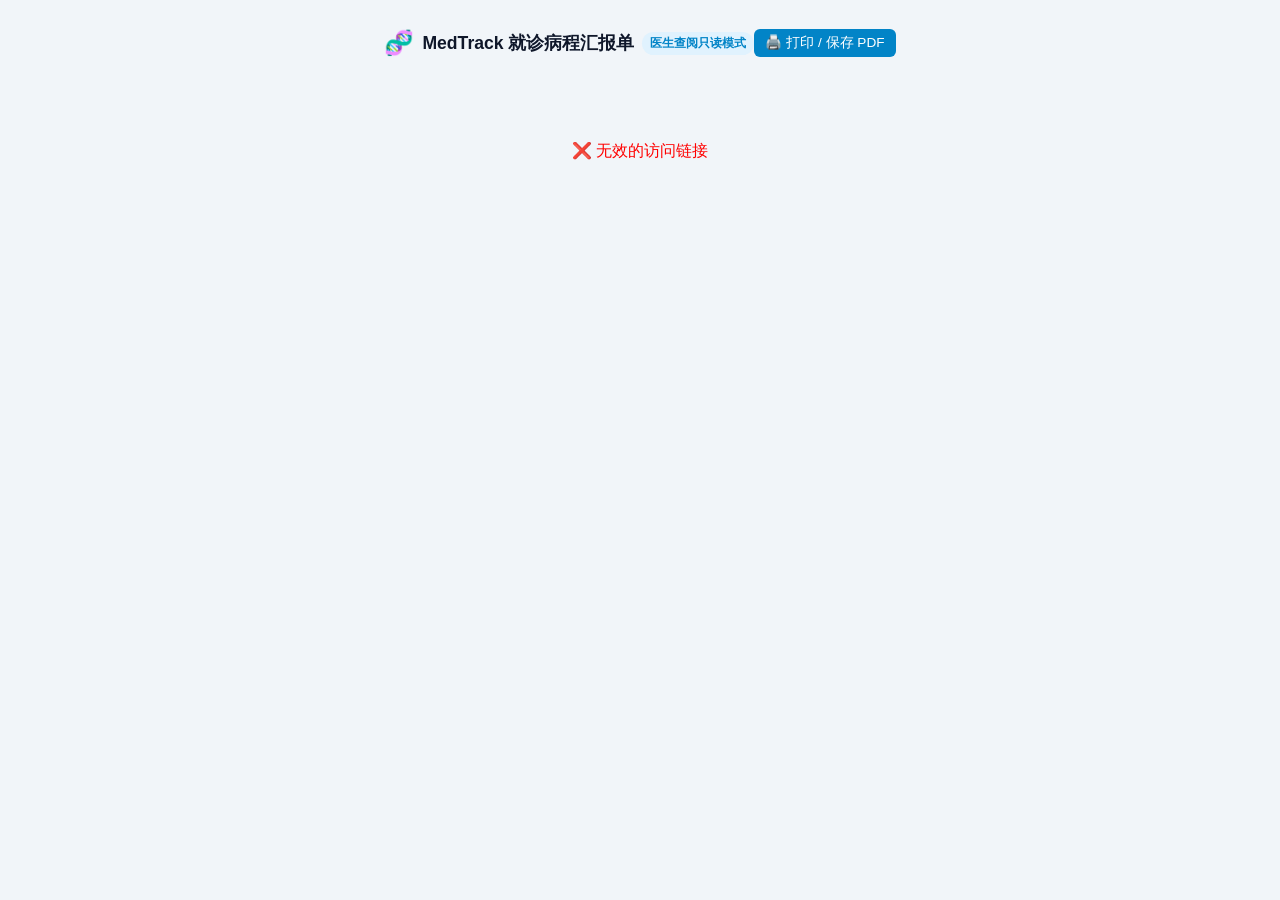
<file: frontend/share.html>
<!DOCTYPE html>
<html lang="zh-CN">
<head>
  <meta charset="UTF-8">
  <meta name="viewport" content="width=device-width, initial-scale=1.0">
  <title>就诊病程汇报单 | 医生查阅</title>
  <link rel="stylesheet" href="css/style.css?v=2.0">
  <style>
    body { background-color: #f1f5f9; }
    .share-container { max-width: 960px; margin: 24px auto; padding: 0 16px; }
    .doc-header {
      background: white;
      border-radius: var(--radius-md);
      padding: 24px;
      margin-bottom: 20px;
      box-shadow: var(--shadow-sm);
      border-top: 5px solid var(--primary);
    }
  </style>
</head>
<body>

  <div class="share-container">
    <!-- 顶部状态条 -->
    <div style="display:flex; justify-content:space-between; align-items:center; margin-bottom:16px;">
      <div style="display:flex; align-items:center; gap:8px;">
        <span style="font-size:24px;">🧬</span>
        <strong style="font-size:1.1rem; color:#0f172a;">MedTrack 就诊病程汇报单</strong>
        <span class="badge badge-blue">医生查阅只读模式</span>
      </div>
      <div>
        <button class="btn btn-primary btn-sm no-print" onclick="window.print()">🖨️ 打印 / 保存 PDF</button>
      </div>
    </div>

    <!-- 访问密码验证框 (如果设置了提取码) -->
    <div id="pin-prompt-box" class="card" style="display:none; max-width:400px; margin:60px auto; text-align:center;">
      <div style="font-size:32px; margin-bottom:8px;">🔒</div>
      <h3 style="margin-bottom:8px; font-size:1.1rem;">请输入访问提取码</h3>
      <p style="font-size:0.85rem; color:#64748b; margin-bottom:16px;">该病历受患者隐私保护，请输入 4 位访问码查看完整信息：</p>
      <input type="text" id="share-pin-input" class="form-input" style="text-align:center; font-size:1.2rem; letter-spacing:4px; margin-bottom:12px;" maxlength="8" placeholder="****">
      <button class="btn btn-primary" style="width:100%;" onclick="loadReportWithPin()">确认查阅</button>
      <div id="pin-error" style="color:#ef4444; font-size:0.85rem; margin-top:8px;"></div>
    </div>

    <!-- 报告内容主体 -->
    <div id="report-view-content" style="display:none;"></div>

    <!-- 错误与加载提示 -->
    <div id="loading-box" style="text-align:center; padding:60px 20px; color:#64748b;">
      正在安全获取病程汇报数据...
    </div>
  </div>

  <script src="js/api.js?v=2.4"></script>
  <script>
    function calculateAge(birthDateStr) {
      if (!birthDateStr) return '';
      const parts = String(birthDateStr).trim().split('-');
      if (parts.length < 1 || !parts[0]) return '';
      const birthYear = parseInt(parts[0], 10);
      if (isNaN(birthYear) || birthYear < 1900 || birthYear > 2100) return '';
      const birthMonth = parts.length >= 2 ? parseInt(parts[1], 10) : 1;
      const birthDay = parts.length >= 3 ? parseInt(parts[2], 10) : 1;

      const today = new Date();
      const currentYear = today.getFullYear();
      const currentMonth = today.getMonth() + 1;
      const currentDay = today.getDate();

      let age = currentYear - birthYear;
      if (currentMonth < birthMonth || (currentMonth === birthMonth && currentDay < birthDay)) {
        age--;
      }
      return age >= 0 ? `${age}岁` : '';
    }

    const urlParams = new URLSearchParams(window.location.search);
    const token = urlParams.get('token');

    document.addEventListener('DOMContentLoaded', async () => {
      if (!token) {
        document.getElementById('loading-box').innerHTML = '<div style="color:red;">❌ 无效的访问链接</div>';
        return;
      }
      await fetchReport();
    });

    async function fetchReport(pin = '') {
      const loadingBox = document.getElementById('loading-box');
      const pinBox = document.getElementById('pin-prompt-box');
      const contentBox = document.getElementById('report-view-content');

      try {
        const res = await API.viewSharedReport(token, pin);
        loadingBox.style.display = 'none';

        if (res.need_code) {
          pinBox.style.display = 'block';
          contentBox.style.display = 'none';
          return;
        }

        pinBox.style.display = 'none';
        contentBox.style.display = 'block';
        renderReport(res.report, res.expires_at);
      } catch (err) {
        loadingBox.innerHTML = `<div style="color:red;">❌ ${err.message}</div>`;
      }
    }

    async function loadReportWithPin() {
      const pin = document.getElementById('share-pin-input').value.trim();
      if (!pin) return;
      await fetchReport(pin);
    }

    function renderReport(rep, expireTime) {
      const box = document.getElementById('report-view-content');
      const p = rep.profile;
      const t = rep.treatment_summary;
      const img = rep.latest_imaging || [];
      const labTrend = rep.lab_trend_comparison || { dates: [], indicators: [] };

      const markerText = Object.entries(p.molecular_markers || {}).map(([k, v]) => `${k}: ${v}`).join('； ') || '未行基因突变检测';
      const comorbText = (p.chronic_comorbidities || []).join('、') || '无明确合并慢病';

      let labRows = (labTrend.indicators || []).map(row => {
        let cells = row.values.map(v => {
          let stClass = '';
          if (v.status === 'HIGH') stClass = 'style="color:#ef4444; font-weight:600;"';
          if (v.status === 'LOW') stClass = 'style="color:#f59e0b; font-weight:600;"';
          return `<td ${stClass}>${v.val !== null ? v.val : v.val_text}</td>`;
        });
        return `
          <tr>
            <td><strong>${escapeHtml(row.name)}</strong> (${row.code})</td>
            <td>${escapeHtml(row.ref_range)} ${row.unit}</td>
            ${cells.join('')}
          </tr>
        `;
      }).join('');

      let dateHeaders = (labTrend.dates || []).map(d => `<th>${d}</th>`).join('');

      box.innerHTML = `
        <div class="doc-header">
          <div style="display:flex; justify-content:space-between; align-items:flex-start; flex-wrap:wrap;">
            <div>
              <h1 style="font-size:1.45rem; font-weight:800; color:#0f172a; display:flex; align-items:center; flex-wrap:wrap; gap:8px;">
                <span>${escapeHtml(p.name)}</span>
                ${(p.gender || p.birth_date) ? `<span class="badge" style="background:#e0f2fe; color:#0369a1; font-size:0.85rem; padding:3px 10px; font-weight:600;">👤 ${[p.gender, calculateAge(p.birth_date)].filter(Boolean).join(' · ')}</span>` : ''}
                <span style="font-size:1rem; font-weight:normal; color:#64748b;">- 就诊病程汇报单</span>
              </h1>
              <div style="font-size:0.85rem; color:#64748b; margin-top:4px;">
                报告生成时间: ${rep.generated_at} | 链接有效至: ${expireTime || '近期'}
              </div>
            </div>
            <div style="text-align:right;">
              <span class="badge badge-purple" style="font-size:0.85rem; padding:4px 10px;">${escapeHtml(p.primary_site)}</span>
              <span class="badge badge-blue" style="font-size:0.85rem; padding:4px 10px;">${escapeHtml(p.pathology_type)}</span>
            </div>
          </div>

          <div style="background:#f8fafc; border:1px solid #e2e8f0; border-radius:8px; padding:14px; margin-top:16px;">
            <div style="display:flex; flex-wrap:wrap; gap:16px; font-size:0.92rem; color:#334155;">
              ${(p.gender || p.birth_date) ? `<span><strong>基本情况:</strong> ${[p.gender, calculateAge(p.birth_date)].filter(Boolean).join(' · ')}${p.birth_date ? ` (${p.birth_date})` : ''}</span>` : ''}
              <span><strong>初诊分期:</strong> ${escapeHtml(p.initial_staging || '未详')}</span>
              <span><strong>当前治疗阶段:</strong> <span class="badge badge-green">${escapeHtml(p.current_staging || '维持/随访')}</span></span>
              <span><strong>ECOG体力评分:</strong> ${escapeHtml(p.ecog_score)}分</span>
            </div>
            <div style="margin-top:8px; font-size:0.88rem; color:#0369a1;">
              <strong>分子突变与靶点:</strong> ${markerText}
            </div>
            <div style="margin-top:6px; font-size:0.88rem; color:#475569;">
              <strong>合并慢性病与用药:</strong> ${comorbText} | 过敏史: ${escapeHtml(p.allergies)}
            </div>
          </div>
        </div>

        <div class="card">
          <h3 style="font-size:1.05rem; font-weight:700; color:#1e293b; margin-bottom:12px; border-left:4px solid var(--secondary); padding-left:8px;">
            一、 既往主要抗肿瘤治疗历程
          </h3>
          <div style="font-size:0.92rem; line-height:1.7;">
            ${t.has_surgery ? `
              <div style="margin-bottom:6px;"><strong>外科手术:</strong> ${t.surgeries.map(s => `[${s.date}] ${s.name} (切缘: ${s.margins}, 淋巴结清扫: ${s.lymph_nodes})`).join('； ')}</div>
            ` : '<div style="color:#64748b; margin-bottom:6px;"><strong>外科手术:</strong> 未行手术干预</div>'}

            ${t.has_radiotherapy ? `
              <div style="margin-bottom:6px;"><strong>放射治疗:</strong> ${t.radiotherapies.map(r => `[${r.date}] 靶区: ${r.site} (${r.dose}, ${r.fractions})`).join('； ')}</div>
            ` : ''}

            ${t.has_systemic_therapy ? `
              <div><strong>系统药物治疗:</strong> ${t.systemic_therapies.map(th => `[${th.date}] ${th.line}: ${th.regimen} (${th.cycle})`).join('； ')}</div>
            ` : '<div style="color:#64748b;"><strong>系统药物:</strong> 暂无治疗周期记录</div>'}
          </div>
        </div>

        <div class="card">
          <h3 style="font-size:1.05rem; font-weight:700; color:#1e293b; margin-bottom:12px; border-left:4px solid var(--secondary); padding-left:8px;">
            二、 近期影像学 (CT/MRI/PET) 疗效评估
          </h3>
          ${img.length > 0 ? img.map(im => `
            <div style="background:#f8fafc; border:1px solid #e2e8f0; padding:12px; border-radius:8px; margin-bottom:10px;">
              <div style="display:flex; justify-content:space-between; margin-bottom:4px;">
                <strong>📅 ${im.date} ${im.modality} (${im.body_part})</strong>
                <span class="badge badge-blue">RECIST: ${im.recist}</span>
              </div>
              <div style="font-size:0.88rem; color:#334155; margin-top:4px;"><strong>诊断结论:</strong> ${escapeHtml(im.impression)}</div>
            </div>
          `).join('') : '<p style="font-size:0.9rem; color:#94a3b8;">暂无近期影像检查记录</p>'}
        </div>

        <div class="card">
          <h3 style="font-size:1.05rem; font-weight:700; color:#1e293b; margin-bottom:12px; border-left:4px solid var(--secondary); padding-left:8px;">
            三、 关键肿瘤标志物与治疗安全性指标对比
          </h3>
          <div class="table-responsive">
            <table class="med-table">
              <thead>
                <tr><th>检验项目</th><th>参考范围</th>${dateHeaders}</tr>
              </thead>
              <tbody>${labRows || '<tr><td colspan="5" style="text-align:center;color:#94a3b8;">暂无指标对比数据</td></tr>'}</tbody>
            </table>
          </div>
        </div>

        ${(rep.recent_lab_reports && rep.recent_lab_reports.length > 0) ? `
        <div class="card">
          <h3 style="font-size:1.05rem; font-weight:700; color:#1e293b; margin-bottom:12px; border-left:4px solid var(--secondary); padding-left:8px;">
            四、 近期化验单归档记录与 AI 解读
          </h3>
          <div style="display:flex; flex-direction:column; gap:8px;">
            ${rep.recent_lab_reports.map(lr => `
              <div style="background:#f8fafc; border:1px solid #e2e8f0; border-radius:6px; padding:10px 14px; font-size:0.88rem;">
                <div style="display:flex; justify-content:space-between; align-items:center; margin-bottom:4px;">
                  <span><strong>📅 ${escapeHtml(lr.date || '未注日期')}</strong> · ${escapeHtml(lr.type || '化验单')} (${escapeHtml(lr.hospital || '未注机构')})</span>
                  <span class="badge badge-green">已归档</span>
                </div>
                ${lr.summary ? `<div style="color:#0369a1; background:#f0f9ff; padding:6px 10px; border-radius:4px; margin-top:4px;">💡 <strong>AI 综合解读:</strong> ${escapeHtml(lr.summary)}</div>` : ''}
              </div>
            `).join('')}
          </div>
        </div>
        ` : ''}
      `;
    }

    function escapeHtml(str) {
      if (!str) return '';
      return String(str)
        .replace(/&/g, '&amp;')
        .replace(/</g, '&lt;')
        .replace(/>/g, '&gt;')
        .replace(/"/g, '&quot;');
    }
  </script>
</body>
</html>
</file>
<file: frontend/css/style.css>
/* ===================================================
   MedTrack 肿瘤与慢病智能管理系统 - 核心视觉样式
   =================================================== */

:root {
  color-scheme: light;      /* 强制锁定为浅色渲染上下文，阻止 OS 夜晚模式对浏览器表单和下拉菜单进行系统反色 */
  --primary: #0284c7;       /* 医疗智慧蓝 */
  --primary-hover: #0369a1;
  --primary-light: #e0f2fe;
  --secondary: #0d9488;     /* 临床深青 */
  --secondary-light: #ccfbf1;
  --danger: #ef4444;        /* 预警红 */
  --danger-light: #fee2e2;
  --warning: #f59e0b;       /* 提示橙 */
  --warning-light: #fef3c7;
  --success: #10b981;       /* 达标绿 */
  --success-light: #d1fae5;
  --purple: #8b5cf6;        /* 病理紫 */
  --purple-light: #ede9fe;
  --text-main: #0f172a;
  --text-muted: #64748b;
  --bg-page: #f8fafc;
  --bg-card: #ffffff;
  --border-color: #e2e8f0;
  --radius-sm: 6px;
  --radius-md: 10px;
  --radius-lg: 16px;
  --shadow-sm: 0 1px 2px 0 rgb(0 0 0 / 0.05);
  --shadow-md: 0 4px 6px -1px rgb(0 0 0 / 0.08), 0 2px 4px -2px rgb(0 0 0 / 0.05);
  --shadow-lg: 0 10px 15px -3px rgb(0 0 0 / 0.1), 0 4px 6px -4px rgb(0 0 0 / 0.05);
}

* {
  box-sizing: border-box;
  margin: 0;
  padding: 0;
  font-family: -apple-system, BlinkMacSystemFont, "Segoe UI", Roboto, "Helvetica Neue", Arial, "PingFang SC", "Hiragino Sans GB", "Microsoft YaHei", sans-serif;
}

body {
  background-color: var(--bg-page);
  color: var(--text-main);
  line-height: 1.6;
  min-height: 100vh;
  display: flex;
  flex-direction: column;
}

/* 容器版心 */
.container {
  max-width: 1280px;
  margin: 0 auto;
  padding: 0 16px;
  width: 100%;
}

/* 顶部导航栏 */
.navbar {
  background: var(--bg-card);
  border-bottom: 1px solid var(--border-color);
  position: sticky;
  top: 0;
  z-index: 50;
  box-shadow: var(--shadow-sm);
}

.nav-inner {
  display: flex;
  align-items: center;
  justify-content: space-between;
  height: 64px;
}

.brand {
  display: flex;
  align-items: center;
  gap: 12px;
  text-decoration: none;
  color: var(--text-main);
  font-weight: 700;
  font-size: 1.15rem;
}

.brand-icon {
  width: 38px;
  height: 38px;
  background: linear-gradient(135deg, var(--primary), var(--secondary));
  color: white;
  border-radius: var(--radius-md);
  display: flex;
  align-items: center;
  justify-content: center;
  font-size: 1.25rem;
}

.nav-links {
  display: flex;
  gap: 8px;
}

.nav-btn {
  background: transparent;
  border: none;
  padding: 8px 14px;
  border-radius: var(--radius-sm);
  cursor: pointer;
  font-size: 0.95rem;
  color: var(--text-muted);
  font-weight: 500;
  transition: all 0.2s;
  display: flex;
  align-items: center;
  gap: 6px;
}

.nav-btn:hover {
  background: var(--primary-light);
  color: var(--primary);
}

.nav-btn.active {
  background: var(--primary);
  color: white;
}

.user-bar {
  display: flex;
  align-items: center;
  gap: 12px;
}

/* 按钮通用 */
.btn {
  display: inline-flex;
  align-items: center;
  justify-content: center;
  gap: 6px;
  padding: 8px 16px;
  border-radius: var(--radius-sm);
  font-size: 0.92rem;
  font-weight: 500;
  cursor: pointer;
  transition: all 0.2s;
  border: 1px solid transparent;
  text-decoration: none;
}

.btn-primary {
  background-color: var(--primary);
  color: white;
}
.btn-primary:hover {
  background-color: var(--primary-hover);
}

.btn-secondary {
  background-color: white;
  border-color: var(--border-color);
  color: var(--text-main);
}
.btn-secondary:hover {
  background-color: var(--bg-page);
}

.btn-success {
  background-color: var(--secondary);
  color: white;
}
.btn-success:hover {
  background-color: #0f766e;
}

.btn-danger {
  background-color: var(--danger-light);
  color: var(--danger);
}
.btn-danger:hover {
  background-color: var(--danger);
  color: white;
}

.btn-sm {
  padding: 4px 10px;
  font-size: 0.85rem;
}

/* 卡片 */
.card {
  background: var(--bg-card);
  border: 1px solid var(--border-color);
  border-radius: var(--radius-md);
  padding: 20px;
  box-shadow: var(--shadow-sm);
  margin-bottom: 20px;
}

.card-title {
  font-size: 1.15rem;
  font-weight: 700;
  margin-bottom: 16px;
  display: flex;
  align-items: center;
  justify-content: space-between;
}

/* 徽章 Badge */
.badge {
  display: inline-block;
  padding: 2px 8px;
  border-radius: 9999px;
  font-size: 0.75rem;
  font-weight: 600;
}

.badge-blue { background: var(--primary-light); color: var(--primary); }
.badge-green { background: var(--success-light); color: var(--success); }
.badge-red { background: var(--danger-light); color: var(--danger); }
.badge-orange { background: var(--warning-light); color: var(--warning); }
.badge-purple { background: var(--purple-light); color: var(--purple); }

/* 时间轴 (Timeline) 样式 */
.timeline {
  position: relative;
  padding-left: 28px;
}

.timeline::before {
  content: '';
  position: absolute;
  left: 8px;
  top: 6px;
  bottom: 6px;
  width: 2px;
  background: var(--border-color);
}

.timeline-item {
  position: relative;
  margin-bottom: 24px;
}

.timeline-dot {
  position: absolute;
  left: -28px;
  top: 6px;
  width: 18px;
  height: 18px;
  border-radius: 50%;
  border: 3px solid white;
  box-shadow: var(--shadow-sm);
}

.dot-surgery { background-color: #e11d48; }
.dot-radio { background-color: #f97316; }
.dot-therapy { background-color: #0284c7; }
.dot-imaging { background-color: #0d9488; }
.dot-lab { background-color: #06b6d4; }
.dot-pathology { background-color: #8b5cf6; }
.dot-visit { background-color: #84cc16; }

.timeline-content {
  background: var(--bg-card);
  border: 1px solid var(--border-color);
  border-radius: var(--radius-md);
  padding: 14px 16px;
  transition: box-shadow 0.2s;
}

.timeline-content:hover {
  box-shadow: var(--shadow-md);
}

.timeline-header {
  display: flex;
  justify-content: space-between;
  align-items: center;
  margin-bottom: 6px;
  flex-wrap: wrap;
  gap: 6px;
}

/* 栅格与表单 */
.grid-2 {
  display: grid;
  grid-template-columns: repeat(2, 1fr);
  gap: 16px;
}

.grid-3 {
  display: grid;
  grid-template-columns: repeat(3, 1fr);
  gap: 16px;
}

.grid-4 {
  display: grid;
  grid-template-columns: repeat(4, 1fr);
  gap: 16px;
}

.form-group {
  margin-bottom: 14px;
}

.form-label {
  display: block;
  font-size: 0.88rem;
  font-weight: 600;
  color: var(--text-main);
  margin-bottom: 6px;
}

.form-input, .form-select, .form-textarea, select, input, textarea {
  color-scheme: light !important;
  width: 100%;
  padding: 8px 12px;
  border: 1px solid var(--border-color);
  border-radius: var(--radius-sm);
  font-size: 0.92rem;
  background-color: #ffffff !important;
  color: var(--text-main) !important;
  transition: border-color 0.2s;
}

select option {
  background-color: #ffffff !important;
  color: #0f172a !important;
}

.form-input:focus, .form-select:focus, .form-textarea:focus {
  outline: none;
  border-color: var(--primary);
  box-shadow: 0 0 0 3px rgba(2, 132, 199, 0.15);
}

/* 上传拖拽区域 */
.dropzone {
  border: 2px dashed var(--primary);
  border-radius: var(--radius-lg);
  padding: 36px 20px;
  text-align: center;
  background: #f0f9ff;
  cursor: pointer;
  transition: all 0.2s;
}

.dropzone:hover {
  background: #e0f2fe;
}

.dropzone-icon {
  font-size: 40px;
  margin-bottom: 8px;
  color: var(--primary);
}

/* 表格样式 */
.table-responsive {
  overflow-x: auto;
}

.med-table {
  width: 100%;
  border-collapse: collapse;
  font-size: 0.9rem;
}

.med-table th {
  background-color: var(--bg-page);
  padding: 10px 14px;
  text-align: left;
  font-weight: 600;
  border-bottom: 1px solid var(--border-color);
  white-space: nowrap;
}

.med-table td {
  padding: 10px 14px;
  border-bottom: 1px solid var(--border-color);
  vertical-align: middle;
}

.med-table tr:hover td {
  background-color: rgba(2, 132, 199, 0.02);
}

/* 打印与分享报告专用排版 */
@media print {
  body {
    background: white;
  }
  .no-print, .navbar, .tab-nav, .btn, footer {
    display: none !important;
  }
  .container {
    max-width: 100%;
    padding: 0;
  }
  .card {
    border: none;
    box-shadow: none;
    padding: 0;
    margin-bottom: 16px;
  }
  .report-page {
    page-break-after: always;
  }
}

/* 移动端响应式 */
@media (max-width: 768px) {
  .nav-inner {
    height: auto;
    padding: 12px 0;
    flex-direction: column;
    gap: 12px;
  }
  .nav-links {
    width: 100%;
    overflow-x: auto;
    padding-bottom: 4px;
  }
  .grid-2, .grid-3, .grid-4 {
    grid-template-columns: 1fr;
  }
  .timeline {
    padding-left: 20px;
  }
  .timeline-dot {
    left: -20px;
  }
}

/* 药丸胶囊选择器与交互式标签 (Tag Pills & Badges) */
.pill-select-btn {
  display: inline-flex;
  align-items: center;
  gap: 4px;
  padding: 5px 12px;
  border-radius: 9999px;
  font-size: 0.82rem;
  font-weight: 500;
  cursor: pointer;
  border: 1px solid var(--border-color);
  background: white;
  color: var(--text-main);
  transition: all 0.15s ease;
  user-select: none;
}
.pill-select-btn:hover {
  border-color: var(--primary);
  color: var(--primary);
  background: var(--primary-light);
}
.pill-select-btn.active {
  background: var(--secondary);
  border-color: var(--secondary);
  color: white;
}
.pill-badge {
  display: inline-flex;
  align-items: center;
  gap: 6px;
  padding: 4px 10px;
  border-radius: 9999px;
  font-size: 0.82rem;
  font-weight: 500;
  transition: transform 0.1s;
}
.pill-badge-remove {
  cursor: pointer;
  font-size: 0.95rem;
  line-height: 1;
  opacity: 0.7;
  transition: opacity 0.15s, color 0.15s;
  margin-left: 2px;
}
.pill-badge-remove:hover {
  opacity: 1;
  color: var(--danger);
}

/* 全局 Toast 轻提示与 Confirm 容器 */
#toast-container, .toast-container {
  position: fixed;
  top: 80px;
  left: 50%;
  transform: translateX(-50%);
  z-index: 100000;
  display: flex;
  flex-direction: column;
  gap: 10px;
  pointer-events: none;
  max-width: 90vw;
  transition: top 0.2s ease;
}

@media (max-width: 768px) {
  #toast-container, .toast-container {
    top: 115px;
  }
}

/* 归档单据详情微标签 (兼容类) */
.doc-detail-tag {
  display: inline-flex;
  align-items: center;
  gap: 3px;
  font-size: 0.76rem;
  background: #f0f9ff;
  color: #0284c7;
  border: 1px solid #bae6fd;
  padding: 2px 7px;
  border-radius: 4px;
  font-weight: 500;
  cursor: pointer;
  transition: all 0.15s ease;
  user-select: none;
}
.doc-detail-tag:hover {
  background: #0284c7;
  color: #ffffff;
  border-color: #0284c7;
}

/* 归档单据卡片响应式操作栏 (手机端横向排布，桌面端竖向成组) */
@media (max-width: 640px) {
  .uploaded-doc-card {
    flex-direction: column !important;
    gap: 12px !important;
  }
  .uploaded-doc-actions {
    flex-direction: row !important;
    justify-content: flex-end !important;
    width: 100% !important;
    border-top: 1px dashed #e2e8f0 !important;
    padding-top: 10px !important;
    gap: 8px !important;
  }
  .uploaded-doc-actions .btn {
    flex: 1 1 auto;
    text-align: center;
    padding: 6px 8px;
    font-size: 0.82rem;
  }
}

/* 遮罩背景 (移动端抽屉或固定模式) */
#doc-hover-overlay {
  position: fixed;
  inset: 0;
  background: rgba(15, 23, 42, 0.45);
  z-index: 999998;
  backdrop-filter: blur(3px);
  -webkit-backdrop-filter: blur(3px);
  opacity: 0;
  transition: opacity 0.25s ease;
  display: none;
  touch-action: none;
  cursor: pointer;
  -webkit-tap-highlight-color: transparent;
}

/* 浮动明细卡片与移动端底部抽屉 */
#doc-hover-popover {
  position: fixed;
  z-index: 999999;
  background: #ffffff;
  border-radius: 12px;
  box-shadow: 0 20px 40px -8px rgba(15, 23, 42, 0.25), 0 0 0 1px rgba(15, 23, 42, 0.08);
  max-width: 580px;
  width: min(580px, calc(100vw - 32px));
  max-height: min(560px, 85vh);
  display: none;
  flex-direction: column;
  overflow: hidden;
  font-size: 0.88rem;
  color: #1e293b;
  opacity: 0;
  top: 50%;
  left: 50%;
  transform: translate(-50%, -50%);
  transition: opacity 0.2s ease;
  pointer-events: auto;
}

/* 移动端 Bottom Sheet 底部抽屉模式 (iPhone 16 Pro Max 及各类触屏终端) */
#doc-hover-popover.mobile-sheet {
  top: auto !important;
  bottom: 0 !important;
  left: 0 !important;
  right: 0 !important;
  width: 100vw !important;
  max-width: 100vw !important;
  max-height: 82vh !important;
  border-radius: 20px 20px 0 0 !important;
  box-shadow: 0 -10px 40px rgba(15, 23, 42, 0.35) !important;
  transform: translateY(100%) !important;
  padding-bottom: max(24px, env(safe-area-inset-bottom, 24px)) !important;
  transition: transform 0.28s cubic-bezier(0.16, 1, 0.3, 1), opacity 0.2s ease !important;
  opacity: 0 !important;
}
#doc-hover-popover.mobile-sheet.sheet-show {
  transform: translateY(0) !important;
  opacity: 1 !important;
}

/* ==================== 指标看板 (Charts Dashboard) 现代化升级样式 ==================== */
.charts-summary-card {
  border: 1px solid #e2e8f0;
  border-top: 3px solid var(--primary);
  background: linear-gradient(180deg, #ffffff 0%, #f8fafc 100%);
  border-radius: var(--radius-md);
}

.charts-kpi-grid {
  display: grid;
  grid-template-columns: repeat(auto-fit, minmax(240px, 1fr));
  gap: 12px;
}

.charts-kpi-card {
  background: #ffffff;
  border-radius: 10px;
  border: 1px solid #e2e8f0;
  padding: 12px 14px;
  box-shadow: 0 1px 3px rgba(0, 0, 0, 0.04);
  transition: all 0.2s cubic-bezier(0.16, 1, 0.3, 1);
  cursor: pointer;
  position: relative;
  display: flex;
  flex-direction: column;
  justify-content: space-between;
}

.charts-kpi-card:hover {
  transform: translateY(-2px);
  box-shadow: 0 6px 16px rgba(15, 23, 42, 0.08);
  border-color: #cbd5e1;
}

.charts-kpi-card.status-high {
  border-left: 4px solid #ef4444;
  background: #fffcfc;
}

.charts-kpi-card.status-low {
  border-left: 4px solid #f59e0b;
  background: #fffdfa;
}

.charts-kpi-card.status-normal {
  border-left: 4px solid #10b981;
}

.charts-kpi-card .kpi-header {
  display: flex;
  justify-content: space-between;
  align-items: flex-start;
  margin-bottom: 6px;
}

.charts-kpi-card .kpi-name {
  font-weight: 700;
  font-size: 0.93rem;
  color: #1e293b;
  white-space: nowrap;
  overflow: hidden;
  text-overflow: ellipsis;
  max-width: 150px;
}

.charts-kpi-card .kpi-code {
  font-size: 0.75rem;
  color: #64748b;
  font-weight: 600;
}

.charts-kpi-card .kpi-body {
  display: flex;
  justify-content: space-between;
  align-items: flex-end;
  margin: 6px 0;
}

.charts-kpi-card .kpi-val {
  font-size: 1.45rem;
  font-weight: 800;
  line-height: 1.1;
  color: #0f172a;
}

.charts-kpi-card.status-high .kpi-val {
  color: #dc2626;
}

.charts-kpi-card.status-low .kpi-val {
  color: #d97706;
}

.charts-kpi-card .kpi-unit {
  font-size: 0.76rem;
  color: #64748b;
  font-weight: 500;
  margin-left: 3px;
}

.charts-kpi-card .kpi-trend {
  font-size: 0.78rem;
  font-weight: 600;
  display: inline-flex;
  align-items: center;
  gap: 2px;
}

.charts-kpi-card .kpi-footer {
  font-size: 0.75rem;
  color: #94a3b8;
  display: flex;
  justify-content: space-between;
  align-items: center;
  border-top: 1px dashed #f1f5f9;
  padding-top: 6px;
  margin-top: 4px;
}

/* 分类与检索按钮栏 */
.charts-category-bar {
  display: flex;
  flex-wrap: wrap;
  gap: 6px;
  align-items: center;
}

.charts-filter-btn {
  background: #f1f5f9;
  border: 1px solid transparent;
  padding: 5px 12px;
  border-radius: 20px;
  font-size: 0.82rem;
  font-weight: 500;
  color: #475569;
  cursor: pointer;
  transition: all 0.15s ease;
  user-select: none;
}

.charts-filter-btn:hover {
  background: #e2e8f0;
  color: #0f172a;
}

.charts-filter-btn.active {
  background: var(--primary);
  color: #ffffff;
  font-weight: 600;
  box-shadow: 0 2px 6px rgba(2, 132, 199, 0.25);
}

.charts-filter-btn.filter-abnormal.active {
  background: #ef4444;
  box-shadow: 0 2px 6px rgba(239, 68, 68, 0.25);
}

.time-range-btn {
  background: transparent;
  border: none;
  padding: 4px 10px;
  font-size: 0.78rem;
  font-weight: 500;
  color: #64748b;
  cursor: pointer;
  transition: all 0.15s ease;
}

.time-range-btn:hover {
  color: #0f172a;
  background: #e2e8f0;
}

.time-range-btn.active {
  background: #0284c7;
  color: #ffffff;
  font-weight: 600;
}

/* 升级版指标药丸 */
.metric-pill {
  display: inline-flex;
  align-items: center;
  gap: 6px;
  padding: 5px 11px;
  border-radius: 8px;
  border: 1px solid #e2e8f0;
  background: #ffffff;
  font-size: 0.82rem;
  color: #334155;
  cursor: pointer;
  transition: all 0.15s cubic-bezier(0.16, 1, 0.3, 1);
  user-select: none;
}

.metric-pill:hover {
  border-color: #94a3b8;
  transform: translateY(-1px);
  box-shadow: 0 2px 6px rgba(15, 23, 42, 0.08);
}

.metric-pill.active {
  background: #0284c7 !important;
  border-color: #0284c7 !important;
  color: #ffffff !important;
  font-weight: 600;
  box-shadow: 0 3px 8px rgba(2, 132, 199, 0.35);
}

.metric-pill.active .pill-meta {
  color: #bae6fd !important;
}

.pill-status-dot {
  width: 7px;
  height: 7px;
  border-radius: 50%;
  display: inline-block;
  flex-shrink: 0;
}

.pill-status-dot.normal { background: #10b981; }
.pill-status-dot.high { background: #ef4444; }
.pill-status-dot.low { background: #f59e0b; }

@media (max-width: 768px) {
  .charts-kpi-grid {
    display: flex;
    overflow-x: auto;
    scroll-snap-type: x mandatory;
    gap: 10px;
    padding-bottom: 8px;
    -webkit-overflow-scrolling: touch;
  }
  .charts-kpi-card {
    min-width: 220px;
    max-width: 260px;
    scroll-snap-align: start;
    flex-shrink: 0;
  }
  #chart-focus-container {
    height: 300px !important;
  }
  #chart-tumor-markers, #chart-safety-markers, #chart-chronic-markers {
    height: 320px !important;
  }
}
</file>
